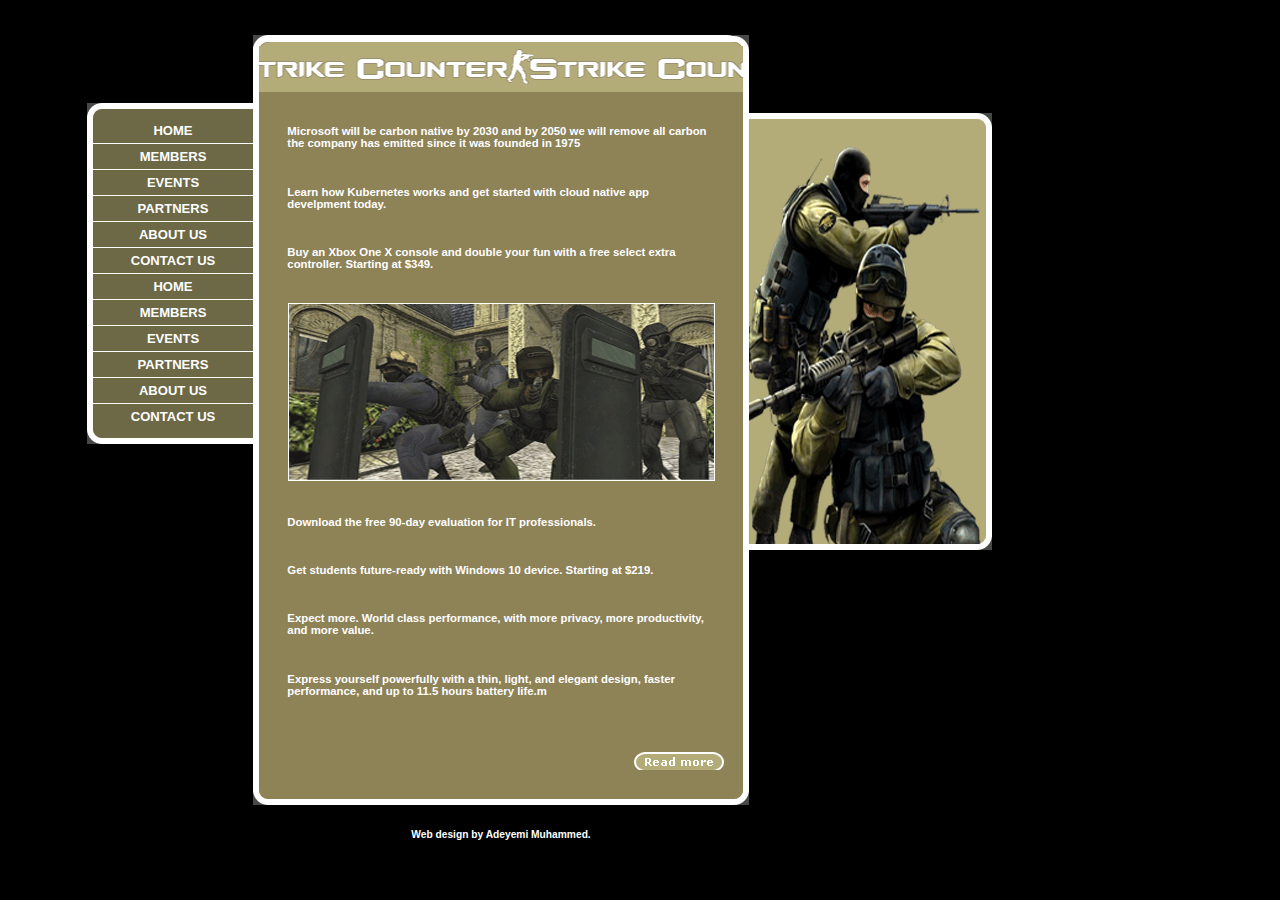
<file: img/counter-strike2/index.html>
<!DOCTYPE html>
<head>
<title>Counter-Strike</title>
<meta http-equiv="Content-Type" content="text/html;charset=iso-8859-1" />
<link rel="stylesheet" href="style.css" type="text/css" media="screen" />
</head>
<body>
<div id="body_wrapper">
  <!-- Start of Body Container -->
  <div id="body_container">
    <div id="body_container_b">
      <div id="body_container_c">
        <!-- Start of Page Header -->
        <div id="page_header">
          <!-- Website Title -->
          <h1><span class="hidethis"> Adeyemi Muhammed </span></h1>
        </div>
        <!-- End of Page Header -->
        <!-- Start of Page Content -->
        <div id="page_content">
          <p>Microsoft will be carbon native by 2030 and by 2050 we will remove
            all carbon the company has emitted since it was founded in 1975</p>
          <p>Learn how Kubernetes works and get started with cloud native app
            develpment today.</p>
            <p>Buy an Xbox One X console and double your fun with a free select
              extra controller. Starting at $349.</p>
          <div class="tb_center"> <img src="images/cs_img01.gif" width="425" height="176" alt="" /></div>
          <p>Download the free 90-day evaluation for IT professionals.</p>
          <p>Get students future-ready with Windows 10 device. Starting at $219.</p>
          <p>Expect more. World class performance, with more privacy, more
            productivity, and more value.</p>
          <p>Express yourself powerfully with a thin, light, and elegant design,
            faster performance, and up to 11.5 hours battery life.m</p>
          <!-- Read More Button -->
          <div class="link_readmore"> <a href="#"><span class="hidethis">Read more</span></a></div>
        </div>
        <!-- End of Page Content -->
      </div>
    </div>
  </div>
  <!-- End of Body Container -->
  <!-- Start of Navigation Menu -->
  <div id="navmenu">
    <div id="navmenu_b">
      <div id="navmenu_c">
        <h3><span class="hidethis">Site Menu:</span></h3>
        <ul>
          <li class="list_first"><a href="#">Home</a></li>
          <li><a href="#">Members</a></li>
          <li><a href="#">Events</a></li>
          <li><a href="#">Partners</a></li>
          <li><a href="#">About Us</a></li>
          <li><a href="#">Contact Us</a></li>
          <li><a href="#">Home</a></li>
          <li><a href="#">Members</a></li>
          <li><a href="#">Events</a></li>
          <li><a href="#">Partners</a></li>
          <li><a href="#">About Us</a></li>
          <li><a href="#">Contact Us</a></li>
        </ul>
      </div>
    </div>
  </div>
  <!-- End of Navigation Menu -->
  <div class="clearthis">&nbsp;</div>
  <!-- Start of Page Footer -->
  <div id="page_footer"> Web design by Adeyemi Muhammed.</div>
  <!-- End of Page Footer -->
</div>
</body>
</html>
</file>
<file: img/counter-strike2/style.css>
* {
	margin: 0px;
	padding: 0px;
}

body {
	color: #fff;
	background-color: #000;
	font-family: 'verdana', 'helvetica', sans-serif;
	font-size: 100%;
	text-align: center;
}

table {
	font-size: 2em;
}

td {
	color: #fff;
	background-color: inherit;
	font-family: 'verdana', 'helvetica', sans-serif;
	font-size: 2em;
}

a {
	color: #fff;
	background-color: inherit;
	text-decoration: underline;
}

a:hover {
	color: #fff;
	background-color: inherit;
	text-decoration: none;
}

img {
	border: none;
}

ul, ul li {
	list-style: none outside;
}

ol, ol li {
	list-style: decimal inside;
}

p {
	padding: 1.6em 1em 1.6em;
}

fieldset {
	border: none;
}

input, textarea, select {
	font-family: 'verdana', 'helvetica', sans-serif;
	font-size: 13px;
}

.hidethis {
	display: none;
}

.clearthis {
	margin : 0px;
	height : 4px;
	clear : both;
	float : none;
	font-size: 1px;
	overflow : hidden;
	visibility: hidden;
}


/* ++++++++++++++++++++ Image Thumbnails ++++++++++++++++++++ */

.tb_center {
	text-align: center;
}

.tb_center img {
	margin: 1.3em auto;
	border: 1px #fff solid;
}



/* ++++++++++++++++++++ Body Wrappers ----------------*/

#body_wrapper {
	margin: 35px 10px;
	width: 982px;
	background: url('images/rightcol_img.gif') no-repeat 100% 78px;
	font-size: 0.71em;
	justify-content: center;
}

/* ++++++++++++++++++++ Body Container ++++++++++++++++++++ */

#body_container {
	float: right;
	position: relative;
	left: -243px;
	width: 496px;
	background: url('images/main_bg_bot.gif') no-repeat 0% 100%;
}

#body_container_b {
	padding: 15px 0px;
	width: 496px;
	background: url('images/main_bg_top.gif') no-repeat 0% 0%;
}

#body_container_c {
	color: inherit;
	background-color: #8e8257;
	border-left: #fff 6px solid;
	border-right: #fff 6px solid;
}



/* ++++++++++++++++++++ Page Header ++++++++++++++++++++ */

#page_header {
	padding-bottom: 2px;
	color: inherit;
	background-color: #b3ab78;
}

#page_header h1 {
	position: relative;
	top: -4px;
	width: 100%;
	height: 40px;
	background: url('images/counterstrike_logo.gif')  50% 50%;
}



/* ++++++++++++++++++++ Page Content ++++++++++++++++++++ */

#page_content {
	padding: 15px 17px 10px;
	font-weight: bold;
	text-align: left;
}

.link_readmore {
	padding: 35px 0px 10px;
	text-align: right;
}

.link_readmore a {
	margin-left: auto;
	display: block;
	width: 94px;
	height: 20px;
	background: url('images/button_readmore.gif') no-repeat 0% 0%;
}



/* ++++++++++++++++++++ Navigation Menu ++++++++++++++++++++ */

#navmenu {
	float: left;
	margin-top: 68px;
	position: relative;
	left: 77px;
	width: 166px;
	background: url('images/navmenu_bg_bot.gif') no-repeat 0% 100%;
	font-size: 1.15em;
	font-weight: bold;
}

#navmenu_b {
	padding: 15px 0px;
	width: 166px;
	background: url('images/navmenu_bg_top.gif') no-repeat 0% 0%;
}

#navmenu_c {
	color: inherit;
	background-color: #6d6845;
	border-left: #fff 6px solid;
}

#navmenu a {
	text-decoration: none;
	text-transform: uppercase;
}

#navmenu li {
	border-top: #fff 1px solid;
}

#navmenu li a {
	display: block;
	padding: 5px 0px;
	width: 160px;
}

#navmenu li a:hover {
	color: inherit;
	background-color: #989160
}

#navmenu li.list_first {
	border-top: none;
}



/* ++++++++++++++++++++ Page Footer ++++++++++++++++++++ */

#page_footer {
	padding: 20px 0px;
	font-size: 0.9em;
	font-weight: bold;
}
</file>
